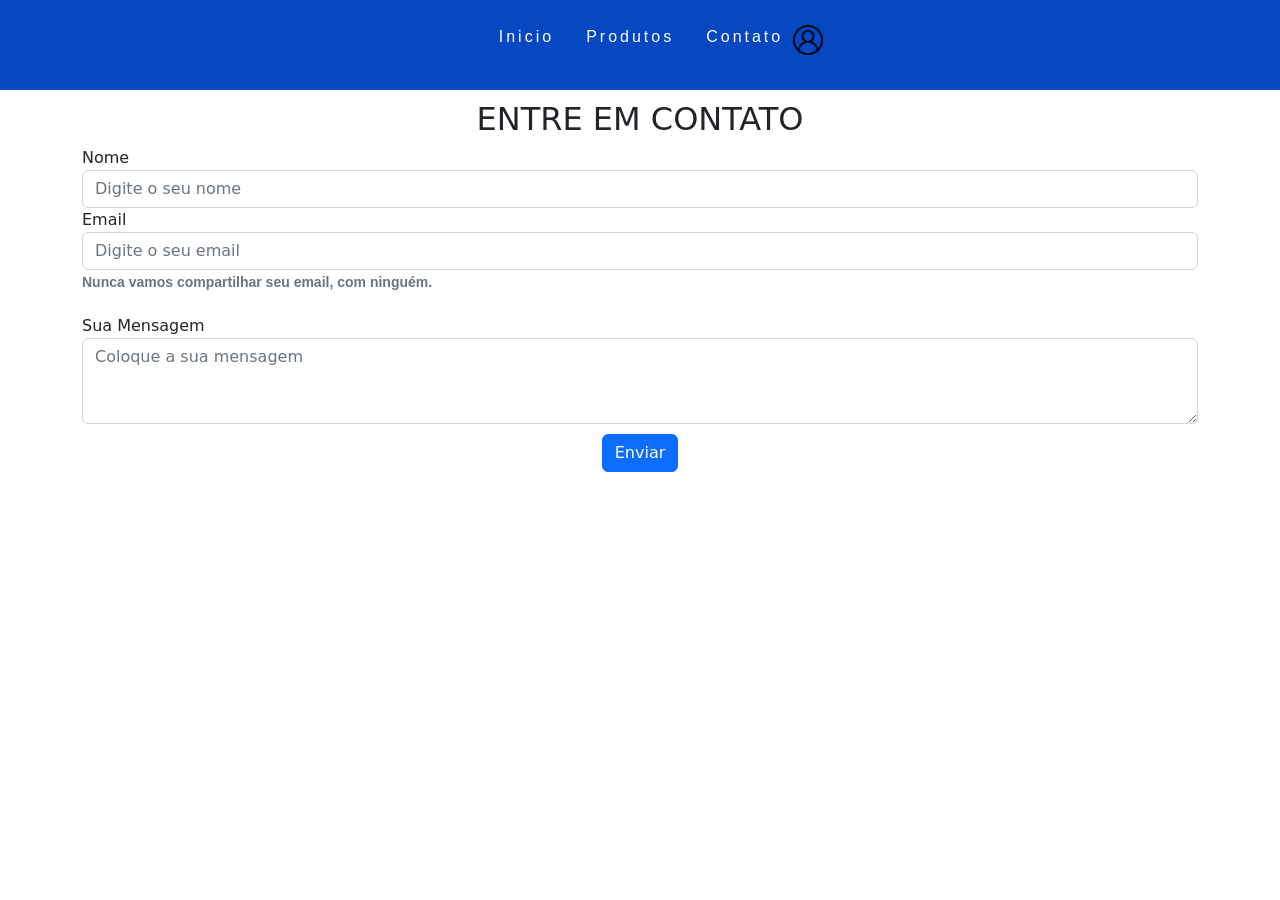
<file: contato.html>
<!DOCTYPE html>
<html lang="pt-br">

<html lang="pt-br">

<head>
    <meta charset="utf-8">
    <meta name="viewport" content="width=device-width, initial-scale=1">
    <title>Meu primeiro site</title>

    <!-- Carregamento do ícone na ába -->
    <link rel="icon" href="_media/img/banner-home.jpg" type="image/jpg" sizes="16x16">

    <!-- Carregamento da folha de estilo -->
    <link rel="stylesheet" type="text/css" href="style1.css">

    <!-- Importa o bootstrap -->
    <link rel="stylesheet" type="text/css" href="bootstrap/bootstrap.css">
    <script src="bootstrap/bootstrap.bundle.js"></script>


    <script src="Scripts/script.js" defer></script>
</head>

<body>

    <header>
        <nav>

            <ul class="nav">

                <li><a class="link" href="index.html">Inicio</a></li>
                <li><a class="link" href="produtos.html">Produtos</a></li>
                <li><a class="link" href="contato.html">Contato</a></li>
                <a class="logo" href="login.html"> <img src="imagens/user.png" alt="user"> </a>
            </ul>

        </nav>
    </header>
    <div class="container">
        <div class="text1">
            <h2>ENTRE EM CONTATO</h2>
        </div>

        <form action="">
            <div class="form-group">
                <label for="nome">Nome</label>
                <input class="form-control" type="text" id="nome" placeholder="Digite o seu nome">

            </div>
            <div class="form-group">
                <label for="email">Email</label>
                <input class="form-control" type="email" id="email" placeholder="Digite o seu email">
                <div class="textemail">
                      <small id="emailHelp" class="form-text text-muted">Nunca vamos compartilhar seu email, com ninguém.</small>
                </div>
            </div>
            <div class="form-group">
                <label for="mensagem">Sua Mensagem</label>
                <textarea class="form-control" name="mensagem" id="" cols="30" rows="3"
                    placeholder="Coloque a sua mensagem"></textarea>
            </div>
        </form>
        <div class="botaoenv">
            <a href="obrigado.html"><button  type="button" class="btn btn-primary">Enviar</button></a>

        </div>
    </div>
<!--<div class="sonic">
    <img class="sonic" src="imagens/sonic.png" class="rounded mx-auto d-block" alt="...">

</div>-->
    
</body>

</html>
</file>
<file: style1.css>
* {
    margin: 0;
    padding: 0;

}
#img {
    height: 100vh;
    background-position: center;
    background-size: cover;
    display: flex;
    justify-content: center;
    align-items: flex-end;
    cursor: pointer;
    background-image: url("./imagens/home.jpg")
 

}

#img > img{
    width: 60px;
    margin-bottom: 20px;
    animation: jumping 1s linear infinite;

}

@keyframes jumping{
    from {transform: translateY(-15px);}
    50% {transform: translateY(0) ;}
    to {transform: translateY(-15px);}
}
.link {
    color: white;
    text-decoration: none;

}

.link:hover {
    color: red;
    opacity: 0.7;
}


.logo {
    display: flex;
    height: 30px;
    width: 20px;
    margin-left: 10px;
    margin-bottom: 10px;
}

nav {
    display: flex;
    justify-content: space-around;
    align-items: center;
    font-family: sans-serif;
    background-color: #0747C1;
    height: 10vh;

}

body {

    background-size: cover;
    height: 92vh;
}

.nav {
    list-style: none;
    display: flex;
}

.nav li {
    letter-spacing: 3px;
    margin-left: 32px;
}





footer {
    display: flex;
    justify-content: space-around;
    align-items: center;
    font-family: sans-serif;
    background-color: #0747C1;
    height: 10vh;
}

.h1home {
    color: white;
    align-items: center;
    margin-left: 800px;
    padding-top: 15px;
    padding-bottom: 20px;
    font-family: sans-serif;
}

.imgh {
    display: flex;
    align-items: center;

}

.produtosh {
    display: block;
    background-color: #0747C1;
}

.img1{
    margin-right: 200px;
}


.img2{
    margin-left: 200px;
}

.text1{
    text-align: center;
    padding-top: 10px;
}
.textemail{
    padding-bottom: 20px;
    font-family: sans-serif;
    font-weight: bold;
}

.botaoenv{
    text-align: center;
    padding-top: 10px;
}
</file>
